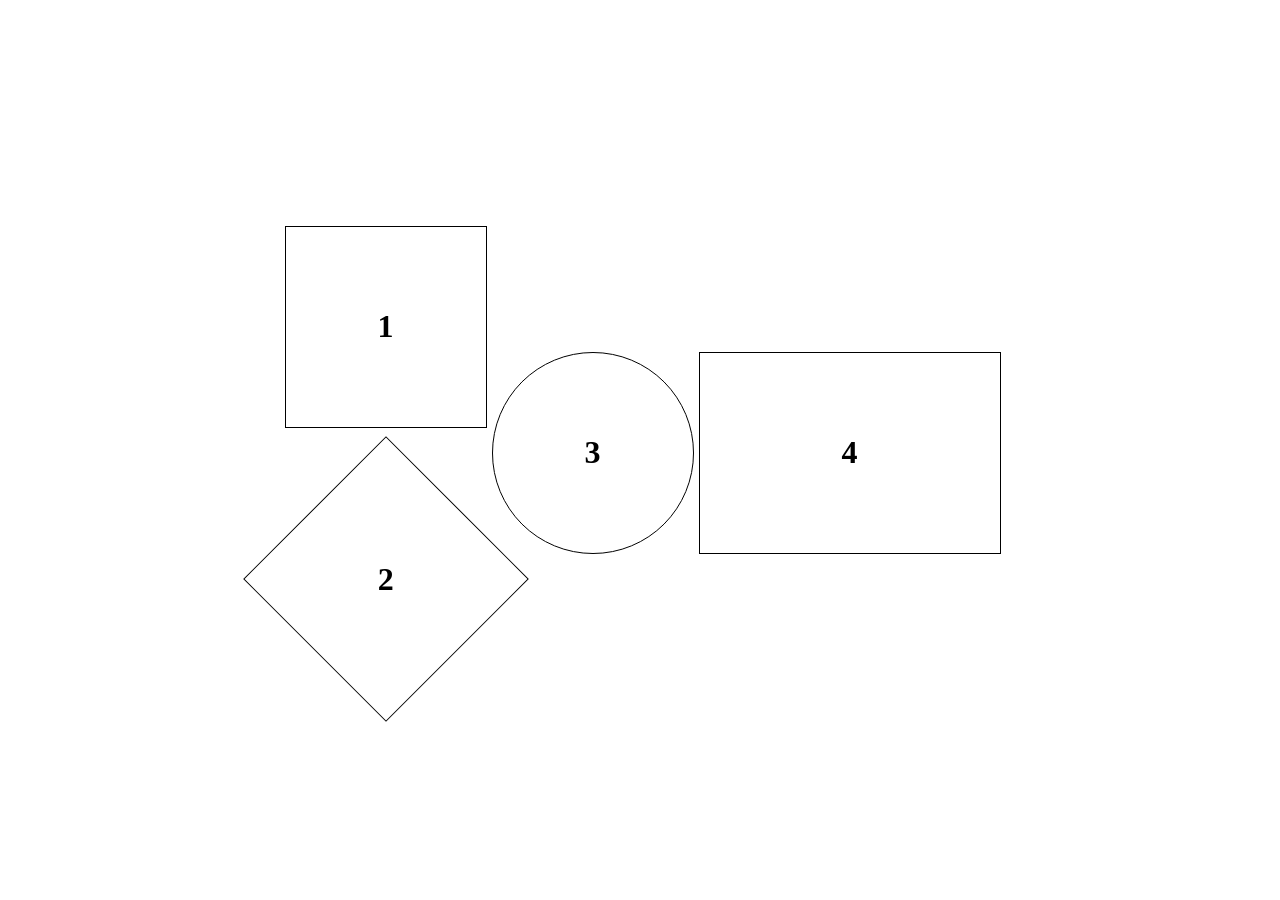
<file: shapesprj/index.html>
<!DOCTYPE html>
    <html lang="en">
    <head>
        <meta charset="UTF-8">
        <meta name="viewport" content="width=device-width, initial-scale=1.0">
        <title>GAME OF SHAPES</title>
        <link rel = "stylesheet" href = "style.css">
    </head>
    <body>
        <div id = "main">
           <div id="box">
            <div id = "square" class="shape"><h1>1</h1></div>
            <div id = "diamond" class="shape"><h1>2</h1></div>
           </div>
            <div id = "circle" class="shape"><h1>3</h1></div>
             <div id = "rectangle" class="shape"><h1>4</h1></div>
        </div>
    </body>
    </html>
</file>
<file: shapesprj/style.css>
*{
    margin: 0;
    padding: 0;
}
html,body{
    width: 100%;
    height: 100%;
}
#main{
    height: 100%;
    width: 100%;
    display: flex;
    justify-content: center;
    align-items: center;
    font-family:Georgia, 'Times New Roman', Times, serif;
}
.shape{
    margin-top: 5px;
    margin-left: 5px;
    height: 200px;
    width: 200px;
    border: 1.2px solid black;
    display: flex;
    justify-content: center;
    align-items: center;
}
#square:hover{
    background-color:violet;
}
#diamond{
    margin-top: 50px;
    rotate: 45deg;
}
#circle{
    border-radius: 50%;
}
#circle:hover{
    background-color: saddlebrown;
}
#diamond:hover{
    background-color: cornflowerblue;
}
#diamond h1{
    rotate: -45deg;
}
#rectangle{
    width:300px;
    height:200px;
}
#rectangle:hover{
    background-color: red;
}
</file>
